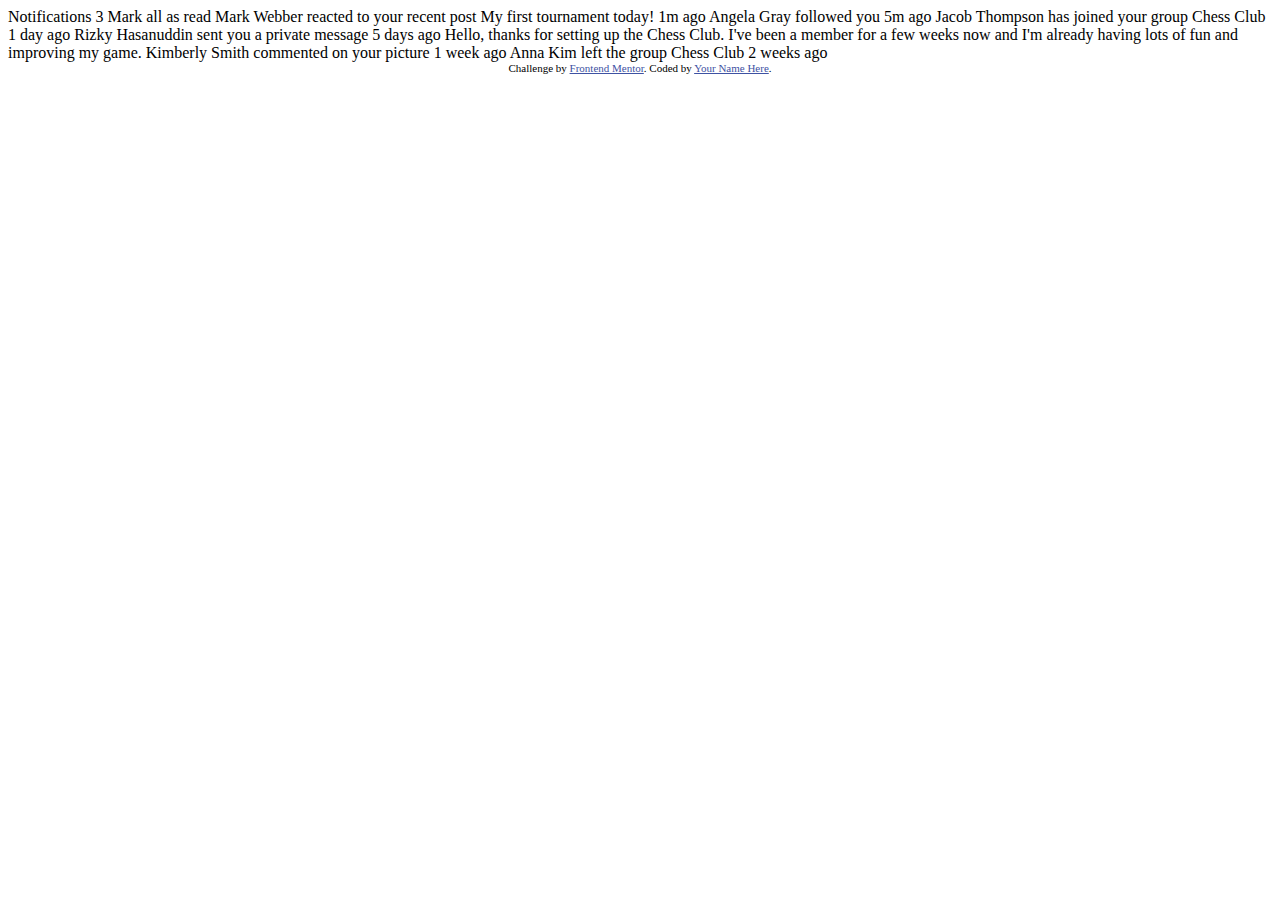
<file: notifications-page-main/index.html>
<!DOCTYPE html>
<html lang="en">
<head>
  <meta charset="UTF-8">
  <meta name="viewport" content="width=device-width, initial-scale=1.0"> <!-- displays site properly based on user's device -->

  <link rel="icon" type="image/png" sizes="32x32" href="./assets/images/favicon-32x32.png">
  
  <title>Frontend Mentor | Notifications page</title>

  <!-- Feel free to remove these styles or customise in your own stylesheet 👍 -->
  <style>
    .attribution { font-size: 11px; text-align: center; }
    .attribution a { color: hsl(228, 45%, 44%); }
  </style>
</head>
<body>

  Notifications 3

  Mark all as read

  Mark Webber reacted to your recent post My first tournament today!
  1m ago

  Angela Gray followed you
  5m ago

  Jacob Thompson has joined your group Chess Club
  1 day ago

  Rizky Hasanuddin sent you a private message
  5 days ago
  Hello, thanks for setting up the Chess Club. I've been a member for a few weeks now and 
  I'm already having lots of fun and improving my game.

  Kimberly Smith commented on your picture
  1 week ago

 

  Anna Kim left the group Chess Club
  2 weeks ago
  
  <div class="attribution">
    Challenge by <a href="https://www.frontendmentor.io?ref=challenge" target="_blank">Frontend Mentor</a>. 
    Coded by <a href="#">Your Name Here</a>.
  </div>
</body>
</html>
</file>
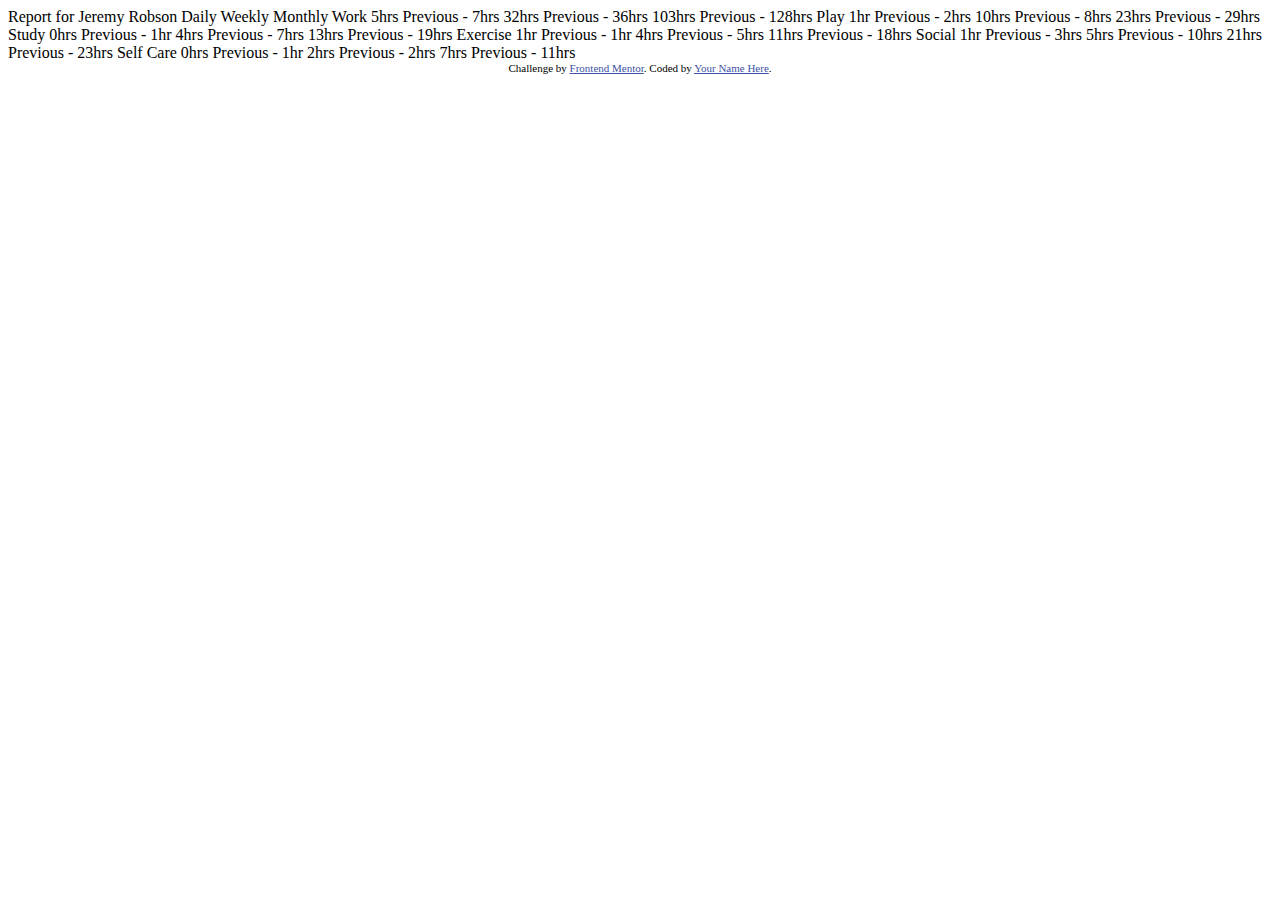
<file: time-tracking-dashboard-main/index.html>
<!DOCTYPE html>
<html lang="en">
<head>
  <meta charset="UTF-8">
  <meta name="viewport" content="width=device-width, initial-scale=1.0"> <!-- displays site properly based on user's device -->

  <link rel="icon" type="image/png" sizes="32x32" href="./images/favicon-32x32.png">
  
  <title>Frontend Mentor | Time tracking dashboard</title>

  <!-- Feel free to remove these styles or customise in your own stylesheet 👍 -->
  <style>
    .attribution { font-size: 11px; text-align: center; }
    .attribution a { color: hsl(228, 45%, 44%); }
  </style>
</head>
<body>

  Report for
  Jeremy Robson

  Daily
  Weekly
  Monthly

  Work
  5hrs <!-- daily -->
  Previous - 7hrs <!-- daily -->
  32hrs <!-- weekly -->
  Previous - 36hrs <!-- weekly -->
  103hrs <!-- monthly -->
  Previous - 128hrs <!-- monthly -->

  Play
  1hr <!-- daily -->
  Previous - 2hrs <!-- daily -->
  10hrs <!-- weekly -->
  Previous - 8hrs <!-- weekly -->
  23hrs <!-- monthly -->
  Previous - 29hrs <!-- monthly -->

  Study
  0hrs <!-- daily -->
  Previous - 1hr <!-- daily -->
  4hrs <!-- weekly -->
  Previous - 7hrs <!-- weekly -->
  13hrs <!-- monthly -->
  Previous - 19hrs <!-- monthly -->

  Exercise
  1hr <!-- daily -->
  Previous - 1hr <!-- daily -->
  4hrs <!-- weekly -->
  Previous - 5hrs <!-- weekly -->
  11hrs <!-- monthly -->
  Previous - 18hrs <!-- monthly -->

  Social
  1hr <!-- daily -->
  Previous - 3hrs <!-- daily -->
  5hrs <!-- weekly -->
  Previous - 10hrs <!-- weekly -->
  21hrs <!-- monthly -->
  Previous - 23hrs <!-- monthly -->

  Self Care
  0hrs <!-- daily -->
  Previous - 1hr <!-- daily -->
  2hrs <!-- weekly -->
  Previous - 2hrs <!-- weekly -->
  7hrs <!-- monthly -->
  Previous - 11hrs <!-- monthly -->

  
  <div class="attribution">
    Challenge by <a href="https://www.frontendmentor.io?ref=challenge" target="_blank">Frontend Mentor</a>. 
    Coded by <a href="#">Your Name Here</a>.
  </div>
</body>
</html>
</file>
